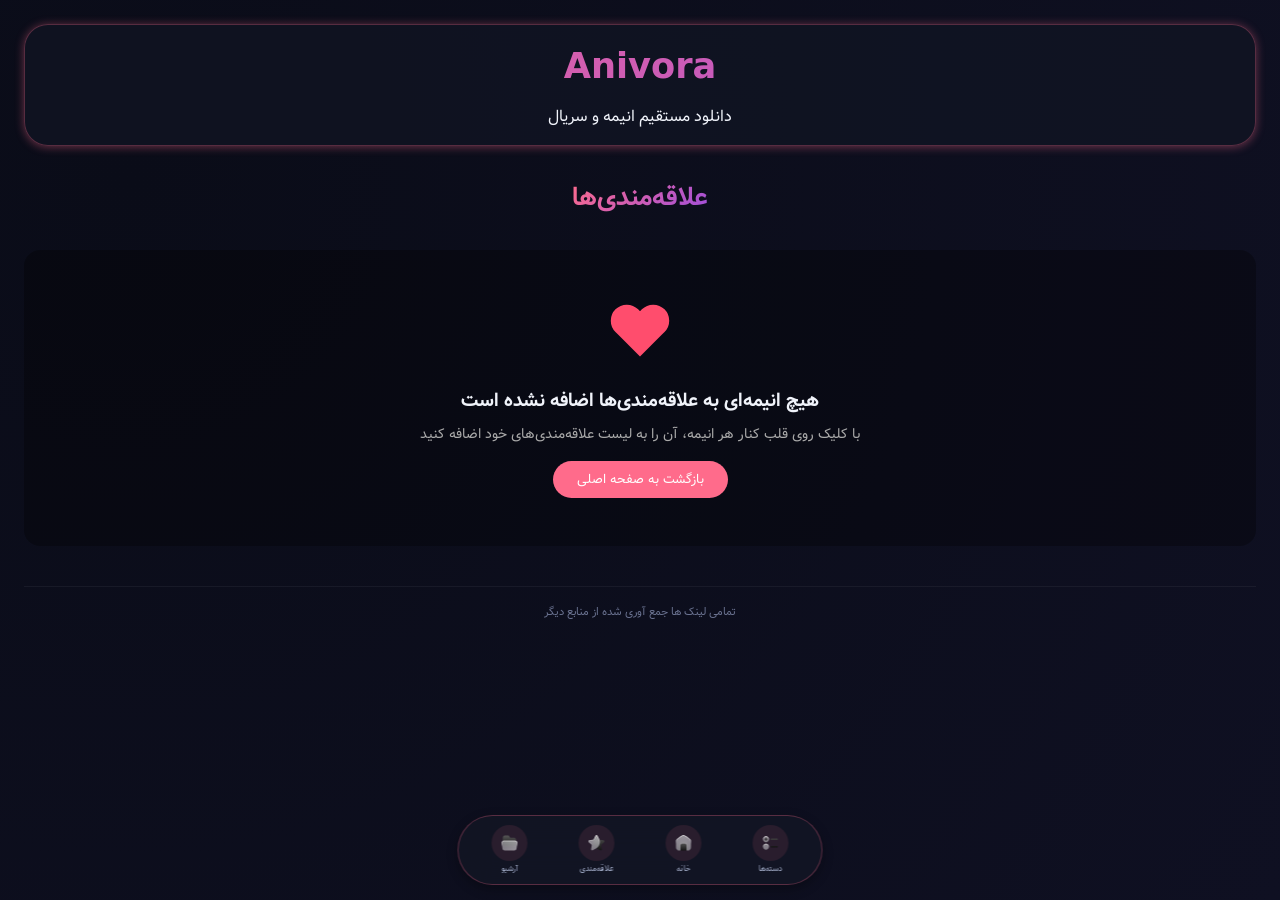
<file: favorites/favorites.html>
<!DOCTYPE html>
<html lang="fa" dir="rtl">
<head>
    <meta charset="UTF-8">
    <meta name="viewport" content="width=device-width, initial-scale=1.0, user-scalable=yes">
    <title>Anivora | علاقه‌مندی‌ها</title>
    <link rel="stylesheet" href="../style.css">
    <link rel="preconnect" href="https://fonts.googleapis.com">
    <link rel="preconnect" href="https://fonts.gstatic.com" crossorigin>
    <link href="https://fonts.googleapis.com/css2?family=Inter:opsz,wght@14..32,300;14..32,400;14..32,500;14..32,600;14..32,700;14..32,800&display=swap" rel="stylesheet">
    
</head>
<body>
    <div class="app-wrapper" id="app"></div>
    
    <script src="../data/data.js"></script>
    <script src="../data/data2.js"></script>
    <script src="../data/data3.js"></script>
    <script src="../data/data4.js"></script>
    <script src="../data/data5.js"></script>
    <script src="favorites.js"></script>
</body>
</html>
</file>
<file: style.css>
* {
    margin: 0;
    padding: 0;
    box-sizing: border-box;
}




body {
    font-family: 'Tahoma', 'Segoe UI', system-ui, sans-serif;
    background: radial-gradient(circle at 10% 20%, #0a0c18, #0F1022);
    color: #f0f3fa;
    min-height: 100vh;
    padding-bottom: 70px;
    scroll-snap-type: x mandatory;
    -webkit-overflow-scrolling: touch;
}

.app-wrapper {
    max-width: 1300px;
    margin: 0 auto;
    padding: 1.5rem;
}

.header {
    text-align: center;
    margin-bottom: 2rem;
    padding: 1rem;
    background: rgba(18, 22, 36, 0.7);
    border-radius: 1.5rem ;
    border: 1px solid rgba(255,107,139,0.3);
    box-shadow: 0px 1px 10px rgba(255,107,139,0.4);
}

.logo {
    font-size: 2.2rem;
    font-weight: bold;
    background: linear-gradient(135deg, #FF6B8B, #9D4EDD);
    -webkit-background-clip: text;
    background-clip: text;
    color: transparent;
}

.search-container {
    display: flex;
    justify-content: center;
    margin: 1.5rem auto 0 auto;
    max-width: 500px;
}

.search-box {
    width: 100%;
    background: rgba(25, 30, 50, 0.8);
    backdrop-filter: blur(10px);
    border: 1px solid rgba(255,107,139,0.4);
    border-radius: 3rem;
    padding: 0.7rem 1.5rem;
    display: flex;
    align-items: center;
    gap: 0.8rem;
    transition: all 0.3s ease;
    
}

.search-box:focus-within {
    border-color: #ff6b8b;
    box-shadow: 0 0 15px rgba(255,107,139,0.3);
    background: rgba(35, 40, 65, 0.9);
}

.search-box .search-icon {
    color: #ff8aa5;
    font-size: 1.2rem;
}

.search-box input {
    background: transparent;
    border: none;
    outline: none;
    color: #fff;
    width: 100%;
    font-size: 1rem;
    font-family: inherit;
}

.search-box input::placeholder {
    color: #9aa4bf;
}

.back-home {
    background: rgba(30, 35, 55, 0.8);
    border: 1px solid rgba(255,107,139,0.4);
    padding: 0.5rem 1.2rem;
    border-radius: 2rem;
    cursor: pointer;
    display: inline-block;
    margin-top: 0.5rem;
    font-size: 0.85rem;
}

.no-result {
    grid-column: 1 / -1;
    text-align: center;
    padding: 3rem;
    background: rgba(0,0,0,0.3);
    border-radius: 2rem;
    font-size: 1rem;
}

.anime-grid {
    display: grid;
    grid-template-columns: repeat(auto-fill, minmax(280px, 1fr));
    gap: 2rem;
    margin-top: 1rem;
}

.anime-card {
    position: relative;
    background: rgba(18, 22, 36, 0.75);
    backdrop-filter: blur(8px);
    border-radius: 1.2rem;
    overflow: hidden;
    cursor: pointer;
    transition: all 0.3s ease;
    border: 1px solid rgba(255,255,255,0.05);
    display: flex;
    flex-direction: column;
}

.anime-card:hover {
    transform: translateY(-5px);
    border-color: rgba(255, 107, 139, 0.6);
    background: rgba(28, 33, 55, 0.9);
}

.card-cover {
    width: 100%;
    height: 220px;
    object-fit: cover;
    object-position: center;
    background: linear-gradient(145deg, #1e243b, #0f1222);
    border-bottom: 2px solid rgba(255,107,139,0.3);
}

.card-content {
    padding: 1.2rem;
    display: flex;
    flex-direction: column;
    flex-grow: 1;
}

.anime-title {
    font-size: 1.4rem;
    font-weight: bold;
    margin-bottom: 0.3rem;
    color: #FFB347;
}

.rating-badges {
    display: flex;
    gap: 0.8rem;
    margin: 0.3rem 0 0.5rem 0;
}

.rating-badge {
    font-size: 0.65rem;
    padding: 0.15rem 0.5rem;
    border-radius: 0.3rem;
    font-weight: bold;
    display: inline-flex;
    align-items: center;
    gap: 0.2rem;
}

.rating-imdb {
    background: #f5c518;
    color: #000;
}

.rating-mal {
    background: #2e51a2;
    color: #fff;
}

.genres {
    display: flex;
    gap: 0.5rem;
    margin: 0.5rem 0;
    flex-wrap: wrap;
}

.genre {
    background: rgba(156, 80, 255, 0.3);
    padding: 0.2rem 0.8rem;
    border-radius: 2rem;
    font-size: 0.7rem;
}

.anime-desc {
    font-size: 0.8rem;
    color: #b9c2e0;
    line-height: 1.5;
    margin-bottom: 1rem;
    flex-grow: 1;
}

.detail-btn {
    background: none;
    border: 1px solid #ff6b8b70;
    border-radius: 2rem;
    padding: 0.5rem 1rem;
    width: fit-content;
    font-size: 0.75rem;
    transition: 0.2s;
    margin-top: 0.5rem;
}

.detail-btn:hover {
    background: #ff6b8b20;
    border-color: #ff6b8b;
}

.footer {
    text-align: center;
    margin-top: 2.5rem;
    padding: 1rem;
    font-size: 0.7rem;
    color: #6a7290;
    border-top: 1px solid rgba(255,255,255,0.05);
}

/* ========== صفحه‌بندی ========== */
.pagination {
    display: flex;
    justify-content: center;
    align-items: center;
    gap: 0.5rem;
    margin-top: 2rem;
    flex-wrap: wrap;
}

.pagination button {
    background: rgba(25, 30, 50, 0.8);
    border: 1px solid rgba(255,107,139,0.4);
    color: #f0f3fa;
    padding: 0.5rem 1rem;
    border-radius: 0.5rem;
    cursor: pointer;
    font-size: 0.85rem;
    transition: all 0.2s;
}

.pagination button:hover:not(:disabled) {
    background: #ff6b8b;
    border-color: #ff6b8b;
}

.pagination button:disabled {
    opacity: 0.5;
    cursor: not-allowed;
}

.pagination .page-btn {
    background: rgba(25, 30, 50, 0.8);
    padding: 0.5rem 0.8rem;
}

.pagination .page-btn.active {
    background: #ff6b8b;
    border-color: #ff6b8b;
}

.info-text {
    text-align: center;
    margin-top: 1rem;
    font-size: 0.8rem;
    color: #9aa4bf;
}

.page-dots {
    display: inline-block;
    padding: 0.5rem 0.3rem;
    color: #9aa4bf;
    user-select: none;
}

/* ========== جستجو ========== */
#searchBtn {
    background: #ff6b8b;
    border: none;
    border-radius: 2rem;
    padding: 0.4rem 1.2rem;
    color: white;
    cursor: pointer;
    font-family: inherit;
    font-size: 0.85rem;
    margin-right: 0.8rem;
    transition: all 0.2s;
}

#searchBtn:hover {
    background: #ff4d6d;
    transform: scale(0.97);
}

/* ========== فونت ========== */
@font-face {
    font-family: 'Vazir';
    src: url('fonts/Vazir.ttf') format('truetype');
    font-weight: normal;
    font-style: normal;
}

@font-face {
    font-family: 'Vazir';
    src: url('fonts/Vazir-Bold-FD-WOL.ttf') format('truetype');
    font-weight: bold;
    font-style: normal;
}

body, button, input, .anime-title, .season-title, .detail-btn {
    font-family: 'Vazir', 'Tahoma', 'Segoe UI', system-ui, sans-serif;
}




/* ============================================
   بخش آخرین قسمت‌ها - نسخه نهایی
   ============================================ */

.recent-section {
    margin: 1.5rem 0;
}

/* ===== عنوان بخش ===== */
.section-title {
    font-size: 0.95rem;
    color: #FFB347;
    margin-bottom: 0.8rem;
    display: flex;
    align-items: center;
    gap: 5px;
    padding: 4px 12px;
    background: rgba(255, 107, 139, 0.08);
    border-radius: 10px;
    border-right: 2px solid #ff6b8b;
    width: fit-content;
}

.section-title img {
    width: 18px !important;
    height: 18px !important;
    filter: drop-shadow(0 0 6px rgba(255, 107, 139, 0.3));
}

/* ===== گرید کارت‌ها ===== */
.recent-grid {
    display: flex;
    gap: 10px;
    overflow-x: auto;
    padding-bottom: 8px;
    scroll-snap-type: x mandatory;
    -webkit-overflow-scrolling: touch;
}

.recent-grid::-webkit-scrollbar {
    height: 3px;
}

.recent-grid::-webkit-scrollbar-track {
    background: transparent;
}

.recent-grid::-webkit-scrollbar-thumb {
    background: rgba(255, 107, 139, 0.3);
    border-radius: 10px;
}

/* ===== کارت ===== */
.recent-card {
    position: relative;
    min-width: 110px;
    max-width: 110px;
    border-radius: 10px;
    overflow: hidden;
    cursor: pointer;
    scroll-snap-align: start;
    flex-shrink: 0;
    transition: transform 0.3s;
}

.recent-card:hover {
    transform: scale(1.05);
}

.recent-cover {
    width: 100%;
    height: 155px;
    object-fit: cover;
    display: block;
}

/* ===== لایه پایین ===== */
.recent-overlay {
    position: absolute;
    bottom: 0;
    left: 0;
    right: 0;
    padding: 25px 7px 7px;
    background: linear-gradient(to top, rgba(0, 0, 0, 0.9), transparent);
    min-height: 70px;
}

/* ===== عنوان (کنترل‌شده) ===== */
.recent-title {
    position: relative;
    top:-10px;    
    font-size: 10px;
    color: #fff;
    font-weight: 600;
    line-height: 1.4;
    display: -webkit-box;
    -webkit-line-clamp: 2;
    -webkit-box-orient: vertical;
    overflow: hidden;
    margin-bottom: 0;
   
}

/* ===== ظرف اصلی (فقط برای دسته‌بندی) ===== */
.recent-episode {
    margin-top: 2px;
    font-size: 8px;    
    font-family:'vazir';
    font-weight: 600;
    gap:4px;
          
}

/* ===== کلمه "قسمت" (مثل برچسب) ===== */
.episode-label {
    position: absolute;
    top: 45px;  
    left: 74px;     
    background: #424242cf;     
    color: #FF6B8B;      
    font-size: 8px;    
    padding: 1px 7px;
    border-radius: 20px 0px 0px 20px;         
    box-shadow: 1px 1px 2px rgba(255,107,139,0.3); 
}

/* ===== عدد (مثل برچسب) ===== */
.episode-number {
    position: absolute;
    top: 45px ;  
    right: 39px ; 
    background: #424242cf;     
    color: #FF6B8B;      
    font-size: 8px;    
    padding: 1px 7px;
    border-radius: 20px;  
    direction: ltr;
    text-align: left;
    min-width: 14px;
    max-width: 40px;
    box-shadow: 1px 1px 2px rgba(255,107,139,0.3);
}

/* برچسب */
.recent-badge {
    position: absolute;
    top: 4px;
    left: 0px;
    background: #424242cf;     
    color: #ffaa66 ;      
    font-size: 8px;    
    padding: 1px 7px;
    border-radius: 0px 20px 20px 0px;    
    font-weight: 600;
    z-index:10;    
    box-shadow: 1px 2px 2px rgba(255,107,139,0.3);
    
}

.recent-badge.hot {
    background: #424242cf;     
    color: #ffaa66 ;      
   
}

.recent-badge.today {
    background: #424242cf; 
    color: #cc99ff;
    
}

.recent-badge.new {
    background: #424242cf;  
    color: #99ffcc;
}

.recent-badge.updated {
    background: #424242cf;  
    color: #6495ED;    
}

/* ریسپانسیو دسکتاپ */


@media screen and (min-width: 768px) {
    .recent-section {
        margin: 2.5rem 0;
    }

    /* ===== عنوان بخش ===== */
    .section-title {
        font-size: 1.1rem;
        padding: 6px 18px;
        border-right: 3px solid #ff6b8b;
        gap: 8px;
        margin-bottom: 1.2rem;
    }

    .section-title img {
        width: 22px !important;
        height: 22px !important;
    }

    /* ===== گرید (همون اسکرول افقی) ===== */
    .recent-grid {
        display: flex;
        gap: 14px;
        overflow-x: auto;
        padding-bottom: 10px;
        scroll-snap-type: x mandatory;
        -webkit-overflow-scrolling: touch;
    }

    .recent-grid::-webkit-scrollbar {
        height: 4px;
    }

    .recent-grid::-webkit-scrollbar-track {
        background: transparent;
    }

    .recent-grid::-webkit-scrollbar-thumb {
        background: rgba(255, 107, 139, 0.4);
        border-radius: 10px;
    }

    /* ===== کارت (بزرگ‌تر) ===== */
    .recent-card {
        min-width: 160px;
        max-width: 160px;
        border-radius: 12px;
        transition: transform 0.3s ease, box-shadow 0.3s ease;
    }

    .recent-card:hover {
        transform: scale(1.05);
        box-shadow: 0 8px 25px rgba(255, 107, 139, 0.2);
    }

    .recent-cover {
        height: 220px;
    }

    /* ===== لایه پایین ===== */
    .recent-overlay {
        padding: 35px 10px 10px;
        min-height: 85px;
    }

    /* ===== عنوان ===== */
    .recent-title {
        top: -12px;
        font-size: 13px;
        line-height: 1.5;
        -webkit-line-clamp: 2;
    }

    /* ===== قسمت ===== */
    .recent-episode {
        font-size: 10px;
        margin-top: 4px;
        gap: 8px;
    }

    /* ===== برچسب "قسمت" ===== */
    .episode-label {
        top: 58px;
        left: 115px;
        font-size: 10px;
        padding: 2px 10px;
    }

    /* ===== عدد قسمت ===== */
    .episode-number {
        top: 58px;
        right: 45px;
        font-size: 10px;
        padding: 2px 10px;
        min-width: 18px;
        max-width: 50px;
    }

    /* ===== برچسب اصلی ===== */
    .recent-badge {
        top: 6px;
        left: 0px;
        font-size: 10px;
        padding: 2px 10px;
        border-radius: 0px 20px 20px 0px;
        box-shadow: 1px 2px 4px rgba(255, 107, 139, 0.3);
    }
}




/* ========== عنوان جداکننده ========== */
.section-divider {
    margin: 1rem 0 0.5rem 0;
    padding-bottom: 0.5rem;
    border-bottom: 2px solid rgba(255, 107, 139, 0.3);
}

.section-divider h3 {
    font-size: 1rem;
    color: #FFB347;
    display: inline-flex;
    align-items: center;
    gap: 0px;
    background: rgba(255, 107, 139, 0.1);
    padding: 0.2rem 1rem;
    border-radius: 2rem;
}

.section-divider h3 img {
    display: block;
}

/* ========== آیکون سرچ ========== */
.search-icon {
    display: inline-flex;
    align-items: center;
    justify-content: center;
    width: 20px;
    height: 20px;
}

/* ========== نوار پایین ========== */
.bottom-nav {
    position: fixed;
    bottom: 15px;
    left: 50%;
    transform: translateX(-50%);
    background: rgba(18, 22, 36, 0.9);
    backdrop-filter: blur(20px);
    border-radius: 40px;
    padding: 5px 25px;
    display: flex;
    gap: 35px;
    z-index: 1000;
    border: 1px solid rgba(255, 107, 139, 0.3);
    box-shadow: 0 4px 12px rgba(0, 0, 0, 0.3);
}

.nav-item {
    display: flex;
    flex-direction: column;
    align-items: center;
    gap: 2px;
    cursor: pointer;
    transition: all 0.2s;
    padding: 4px 8px;
    border-radius: 30px;
}

.nav-item:hover {
    transform: translateY(-2px);
}

.nav-icon {
    width: 36px;
    height: 36px;
    background: rgba(255, 107, 139, 0.1);
    border-radius: 50%;
    display: flex;
    align-items: center;
    justify-content: center;
    transition: all 0.2s;
}

.nav-item:hover .nav-icon {
    background: #ff6b8b;
    transform: scale(1.05);
}

.nav-icon img {
    width: 18px;
    height: 18px;
    display: block;
}

.nav-label {
    font-size: 0.5rem;
    color: #9aa4bf;
    font-weight: 500;
}

.nav-item:hover .nav-label {
    color: #ff6b8b;
}

/* ========== سایدبار دسته‌بندی ========== */
.category-sidebar {
    position: fixed;
    top: 0;
    right: -350px;
    width: 320px;
    height: 100%;
    background: rgba(18, 22, 36, 0.98);
    backdrop-filter: blur(20px);
    z-index: 2000;
    transition: right 0.3s cubic-bezier(0.2, 0.9, 0.4, 1.1);
    padding: 1rem;
    border-left: 1px solid rgba(255, 107, 139, 0.3);
    display: flex;
    flex-direction: column;
    overflow-y: auto;
}

.category-sidebar.open {
    right: 0;
}

.category-header {
    display: flex;
    justify-content: space-between;
    align-items: center;
    padding-bottom: 1rem;
    margin-bottom: 1rem;
    border-bottom: 1px solid rgba(255, 107, 139, 0.3);
}

.category-header h3 {
    font-size: 1.2rem;
    color: #FFB347;
    display: flex;
    align-items: center;
    gap: 0.5rem;
}

.close-sidebar {
    background: none;
    border: none;
    cursor: pointer;
    padding: 8px;
    border-radius: 50%;
    display: flex;
    align-items: center;
    justify-content: center;
    transition: all 0.2s;
    color: #ff8aa5;
}

.close-sidebar:hover {
    background: rgba(255, 107, 139, 0.2);
    transform: scale(1.05);
}

.close-sidebar img {
    width: 18px;
    height: 18px;
    display: block;
    filter: brightness(0) invert(1);
}

.category-list {
    flex: 1;
    overflow-y: auto;
}

.category-item {
    margin-bottom: 0.5rem;
}

.category-main {
    display: flex;
    justify-content: space-between;
    align-items: center;
    padding: 10px 12px;
    background: rgba(25, 30, 50, 0.6);
    border-radius: 12px;
    cursor: pointer;
    transition: 0.2s;
    color: #f0f3fa;
}

.category-main:hover {
    background: rgba(255, 107, 139, 0.2);
}

.category-main .toggle-icon {
    font-size: 0.8rem;
    transition: transform 0.3s;
}

.category-main.open .toggle-icon {
    transform: rotate(90deg);
}

.category-sub {
    max-height: 0;
    overflow: hidden;
    transition: max-height 0.3s ease-out;
    padding-right: 1rem;
}

.category-sub.open {
    max-height: 1000px;
}

.sub-item {
    display: flex;
    justify-content: space-between;
    align-items: center;
    padding: 8px 12px 8px 20px;
    margin: 4px 0;
    background: rgba(30, 35, 55, 0.4);
    border-radius: 8px;
    cursor: pointer;
    transition: 0.2s;
    font-size: 0.85rem;
}

.sub-item:hover {
    background: rgba(255, 107, 139, 0.15);
    transform: translateX(-3px);
}

.sub-item .count {
    font-size: 0.7rem;
    color: #ff8aa5;
}

/* ========== دکمه قلب صفحه اصلی ========== */
.favorite-btn {
    position: absolute;
    top: 12px;
    right: 12px;
    background: rgba(0, 0, 0, 0.5);
    backdrop-filter: blur(4px);
    border: none;
    border-radius: 50%;
    width: 36px;
    height: 36px;
    display: flex;
    align-items: center;
    justify-content: center;
    cursor: pointer;
    transition: all 0.2s;
    z-index: 10;
}

.favorite-btn:hover {
    transform: scale(1.1);
    background: rgba(0, 0, 0, 0.7);
}

.favorite-btn img {
    width: 20px;
    height: 20px;
    display: block;
    pointer-events: none;
}

/* ========== صفحه علاقه‌مندی ========== */
.favorites-header {
    text-align: center;
    margin: 1rem 0 2rem 0;
}

.favorites-header h2 {
    font-size: 1.6rem;
    background: linear-gradient(135deg, #FF6B8B, #9D4EDD);
    -webkit-background-clip: text;
    background-clip: text;
    color: transparent;
    display: inline-flex;
    align-items: center;
    gap: 10px;
}

.empty-favorites {
    text-align: center;
    padding: 3rem;
    background: rgba(0,0,0,0.3);
    border-radius: 1rem;
    margin: 2rem 0;
}

.empty-favorites h3 {
    margin-bottom: 0.5rem;
}

.empty-favorites p {
    color: #aaa;
    font-size: 0.85rem;
}

.btn-home {
    background: #ff6b8b;
    border: none;
    padding: 0.5rem 1.5rem;
    border-radius: 2rem;
    color: white;
    cursor: pointer;
    margin-top: 1rem;
    transition: 0.2s;
}

.btn-home:hover {
    background: #ff4d6d;
    transform: scale(0.97);
}

.remove-fav-btn {
    position: absolute;
    top: 10px;
    left: 10px;
    background: rgba(0,0,0,0.6);
    backdrop-filter: blur(4px);
    border: none;
    border-radius: 50%;
    width: 32px;
    height: 32px;
    display: flex;
    align-items: center;
    justify-content: center;
    cursor: pointer;
    transition: all 0.2s;
    z-index: 10;
}

.remove-fav-btn:hover {
    background: #ff4d6d;
    transform: scale(1.05);
}

.remove-fav-btn img {
    width: 16px;
    height: 16px;
    display: block;
}

/* ========== موبایل عمومی ========== */
@media (max-width: 600px) {
    .app-wrapper { padding: 1rem; }
    .rating-badges { flex-wrap: wrap; }
    .bottom-nav {
        padding: 4px 20px;
        gap: 25px;
        bottom: 12px;
    }
    .nav-icon {
        width: 32px;
        height: 32px;
    }
    .nav-icon img {
        width: 16px;
        height: 16px;
    }
    .nav-label {
        font-size: 0.45rem;
    }
}

/* ========== ریسپانسیو برای کارت‌های آخرین قسمت‌ها ========== */
@media (max-width: 480px) {
    .recent-card {
        min-width: 110px;
        max-width: 110px;
    }
    
    .recent-cover {
        height: 150px;
    }
    
    .recent-title {
        font-size: 10px;
    }
    
    .recent-episode {
        font-size: 9px;
    }
    
    .recent-badge {
        font-size: 8px;
        padding: 2px 8px;
    }
}

@media (min-width: 768px) {
    .recent-card {
        min-width: 160px;
        max-width: 160px;
    }
    
    .recent-cover {
        height: 220px;
    }
    
    .recent-title {
        font-size: 13px;
    }
    
    .recent-episode {
        font-size: 11px;
    }
}


/* ===================================================
   صفحه جزئیات - طراحی جدید
   =================================================== */

.detail-page {
    min-height: 100vh;
    background: radial-gradient(circle at 10% 20%, #0a0c18, #0F1022);
}

/* ===== هیرو ===== */
.detail-hero {
    position: relative;
    width: 100%;
    min-height: 280px;
    background-size: cover;
    background-position: center top;
    background-repeat: no-repeat;
    display: flex;
    align-items: flex-end;
    border-radius: 24px 24px 0 0;
    overflow: hidden;
}

.detail-hero-overlay {
    position: absolute;
    inset: 0;
    background: linear-gradient(
        to bottom,
        transparent 40%,
        rgba(21, 26, 45, 0.4) 60%,
        rgba(21, 26, 45, 0.8) 80%,
        #151a2d 100%
    );
    z-index: 1;
}

.detail-hero-content {
    position: relative;
    z-index: 2;
    width: 100%;
    padding: 15px 16px 20px 16px;
}

.detail-back-btn {
    background: rgba(255, 255, 255, 0.12);
    border: 1px solid rgba(255, 255, 255, 0.15);
    color: #fff;
    padding: 8px 18px;
    border-radius: 30px;
    cursor: pointer;
    font-family: 'Vazir', sans-serif;
    font-size: 13px;
    margin-bottom: 16px;
    backdrop-filter: blur(10px);
    transition: all 0.3s;
}

.detail-back-btn:hover {
    background: rgba(255, 255, 255, 0.25);
}

.detail-hero-info {
    display: flex;
    gap: 14px;
    align-items: flex-end;
}

.detail-poster {
    width: 120px;
    height: 170px;
    border-radius: 14px;
    object-fit: cover;
    box-shadow: 0 8px 30px rgba(0, 0, 0, 0.5);
    border: 2px solid rgba(255, 255, 255, 0.15);
    flex-shrink: 0;
}

.detail-hero-text {
    flex: 1;
    min-width: 0;
}

.detail-title {
    font-size: 17px;
    font-weight: 700;
    color: #fff;
    margin: 0 0 4px 0;
    line-height: 1.4;
    text-shadow: 0 2px 8px rgba(0, 0, 0, 0.5);
}

.detail-subtitle {
    font-size: 12px;
    color: rgba(255, 255, 255, 0.55);
    margin: 0 0 8px 0;
    font-weight: 400;
    font-family: 'Inter', sans-serif;
}

.detail-ratings-row {
    display: flex;
    gap: 8px;
    margin-bottom: 8px;
    flex-wrap: wrap;
}

.detail-rating-badge {
    padding: 3px 10px;
    border-radius: 20px;
    font-size: 11px;
    font-weight: 600;
    font-family: 'Inter', sans-serif;
}

.detail-rating-badge.imdb {
    background: linear-gradient(135deg, #f5c518, #e0a800);
    color: #000;
}

.detail-rating-badge.mal {
    background: linear-gradient(135deg, #2e51a2, #4a6fc7);
    color: #fff;
}

.detail-genres {
    display: flex;
    gap: 5px;
    flex-wrap: wrap;
}

.detail-genre-tag {
    background: rgba(255, 107, 139, 0.15);
    color: #ff6b8b;
    padding: 2px 9px;
    border-radius: 15px;
    font-size: 10px;
    border: 1px solid rgba(255, 107, 139, 0.25);
}

/* ===== بدنه ===== */
.detail-body {
    padding: 16px 16px 100px 16px;
    background: #151a2d;
    border-radius: 24px;
    margin-top: -16px;
    position: relative;
    z-index: 3;
}

/* ===== دکمه علاقه‌مندی ===== */
.detail-actions {
    display: flex;
    gap: 10px;
    margin: 12px 0 20px 0;
}

.action-btn {
    display: flex;
    align-items: center;
    gap: 8px;
    padding: 9px 18px;
    border-radius: 12px;
    border: 1px solid rgba(255, 255, 255, 0.1);
    background: rgba(255, 255, 255, 0.06);
    color: #ccc;
    font-family: 'Vazir', sans-serif;
    font-size: 12px;
    cursor: pointer;
    transition: all 0.3s;
}

.action-btn:hover {
    background: rgba(255, 255, 255, 0.12);
}

.action-btn.is-fav {
    background: rgba(255, 107, 139, 0.15);
    border-color: rgba(255, 107, 139, 0.3);
    color: #ff6b8b;
}

/* ===== بخش‌ها ===== */
.detail-section {
    margin-bottom: 20px;
}

.detail-section-title {
    font-size: 15px;
    font-weight: 700;
    color: #FFB347;
    margin-bottom: 12px;
    display: flex;
    align-items: center;
    gap: 8px;
    padding-bottom: 8px;
    border-bottom: 1px solid rgba(255, 255, 255, 0.06);
}

/* ===== خلاصه داستان ===== */
.detail-description {
    position: relative;
}

.detail-description p {
    color: #b0b8cc;
    font-size: 13px;
    line-height: 1.9;
    margin: 0;
    transition: all 0.3s;
}

.desc-collapsed {
    max-height: 70px;
    overflow: hidden;
    -webkit-mask-image: linear-gradient(to bottom, #000 50%, transparent 100%);
    mask-image: linear-gradient(to bottom, #000 50%, transparent 100%);
}

.desc-toggle {
    background: none;
    border: none;
    color: #ff6b8b;
    cursor: pointer;
    font-family: 'Vazir', sans-serif;
    font-size: 12px;
    padding: 6px 0;
    font-weight: 600;
}

.desc-toggle:hover {
    color: #ff8fa8;
}

/* ===== گرید اطلاعات ===== */
.info-grid {
    display: grid;
    grid-template-columns: repeat(2, 1fr);
    gap: 8px;
}

.info-item {
    background: rgba(255, 255, 255, 0.04);
    border: 1px solid rgba(255, 255, 255, 0.06);
    border-radius: 12px;
    padding: 12px;
    text-align: center;
    transition: all 0.3s;
}

.info-item:hover {
    background: rgba(255, 255, 255, 0.08);
    border-color: rgba(255, 107, 139, 0.2);
    transform: translateY(-2px);
}

.info-label {
    font-size: 10px;
    color: #777;
    margin-bottom: 5px;
}

.info-value {
    font-size: 12px;
    font-weight: 600;
    color: #e0e0e0;
}

.info-value.status-airing {
    color: #66ffaa;
}

.info-value.status-finished {
    color: #ff6b8b;
}

/* ===== تریلر ===== */
.trailer-player {
    border-radius: 14px;
    overflow: hidden;
    border: 1px solid rgba(255, 255, 255, 0.08);
}

.trailer-player video {
    width: 100%;
    display: block;
    border-radius: 14px;
}

/* ===== فصل‌ها ===== */
.seasons-wrapper {
    display: flex;
    flex-direction: column;
    gap: 10px;
}

.season-card {
    background: rgba(255, 255, 255, 0.03);
    border: 1px solid rgba(255, 255, 255, 0.06);
    border-radius: 12px;
    overflow: hidden;
    transition: all 0.3s;
}

.season-card.open {
    border-color: rgba(255, 107, 139, 0.2);
    background: rgba(255, 255, 255, 0.05);
}

.season-header {
    display: flex;
    justify-content: space-between;
    align-items: center;
    padding: 12px 14px;
    cursor: pointer;
    transition: background 0.3s;
}

.season-header:hover {
    background: rgba(255, 255, 255, 0.04);
}

.season-header-right {
    display: flex;
    align-items: center;
    gap: 8px;
}

.season-badge {
    background: linear-gradient(135deg, #ff6b8b, #9D4EDD);
    color: #fff;
    padding: 2px 8px;
    border-radius: 6px;
    font-size: 11px;
    font-weight: 700;
    font-family: 'Inter', sans-serif;
}

.season-title {
    color: #e0e0e0;
    font-size: 13px;
    font-weight: 600;
}

.detail-note-simple {
    color: #55ff6d;
    font-size: 12px;
    margin-top: -2px;
    margin-right: 5px;
     
}

.season-arrow {
    transition: transform 0.3s;
    opacity: 0.5;
}

.season-content {
    max-height: 0;
    overflow: hidden;
    transition: max-height 0.4s ease, padding 0.3s;
    padding: 0 10px;
}

.season-content.open {
    max-height: 5000px;
    padding: 6px 10px 12px;
}

/* ===== قسمت‌ها ===== */
.episode-grid {
    display: flex;
    flex-direction: column;
    gap: 5px;
}

.episode-item {
    display: flex;
    align-items: center;
    justify-content: space-between;
    padding: 7px 10px;
    background: rgba(255, 255, 255, 0.03);
    border-radius: 8px;
    border: 1px solid rgba(255, 255, 255, 0.04);
    transition: all 0.2s;
    gap: 8px;
    min-height: 34px;
}

.episode-item:hover {
    background: rgba(255, 255, 255, 0.06);
}

.episode-name {
    color: #ccc;
    font-size: 12px;
    white-space: nowrap;
    flex-shrink: 0;
}

.quality-buttons {
    display: flex;
    gap: 4px;
    flex-shrink: 0;
    margin-right: auto;
}

.quality-link {
    padding: 3px 10px;
    border-radius: 6px;
    font-size: 10px;
    text-decoration: none;
    font-weight: 600;
    font-family: 'Inter', sans-serif;
    transition: all 0.3s;
    display: inline-block;
    white-space: nowrap;
}

.quality-link.q480 {
    background: rgba(102, 255, 170, 0.12);
    color: #66ffaa;
    border: 1px solid rgba(102, 255, 170, 0.2);
}

.quality-link.q480:hover {
    background: rgba(102, 255, 170, 0.25);
}

.quality-link.q720 {
    background: rgba(100, 149, 237, 0.12);
    color: #6495ED;
    border: 1px solid rgba(100, 149, 237, 0.2);
}

.quality-link.q720:hover {
    background: rgba(100, 149, 237, 0.25);
}

.quality-link.q1080 {  
background: rgba(255, 128, 241, 0.12);
    color: #ff80f1;
    border: 1px solid rgba(255, 128, 241, 0.2);
}

.quality-link.q1080:hover {

background: rgba(255, 128, 241, 0.25);
    
}
.quality-link.q-soon {
    background: rgba(255, 255, 255, 0.05);
    color: #555;
    border: 1px solid rgba(255, 255, 255, 0.05);
    cursor: default;
}

/* ===== پیشنهادات ===== */
.suggestions-grid {
    display: flex;
    gap: 10px;
    overflow-x: auto;
    padding-bottom: 8px;
    scroll-snap-type: x mandatory;
    -webkit-overflow-scrolling: touch;
}

.suggestions-grid::-webkit-scrollbar {
    height: 3px;
}

.suggestions-grid::-webkit-scrollbar-track {
    background: transparent;
}

.suggestions-grid::-webkit-scrollbar-thumb {
    background: rgba(255, 107, 139, 0.3);
    border-radius: 10px;
}

.suggestion-card {
    position: relative;
    min-width: 110px;
    max-width: 110px;
    border-radius: 10px;
    overflow: hidden;
    cursor: pointer;
    scroll-snap-align: start;
    flex-shrink: 0;
    transition: transform 0.3s;
}

.suggestion-card:hover {
    transform: scale(1.05);
}

.suggestion-img {
    width: 100%;
    height: 155px;
    object-fit: cover;
    display: block;
}

.suggestion-overlay {
    position: absolute;
    bottom: 0;
    left: 0;
    right: 0;
    padding: 25px 7px 7px;
    background: linear-gradient(to top, rgba(0, 0, 0, 0.9), transparent);
}

.suggestion-title {
    font-size: 10px;
    color: #fff;
    font-weight: 600;
    line-height: 1.4;
    margin-bottom: 2px;
}

.suggestion-rating {
    font-size: 11px;
    color: #999;
    font-weight: 600;
    font-family: 'Inter', sans-serif;
    display: flex;
    align-items: center;
    gap: 3px;
    margin-top: 3px;
}

.star-icon {
    color: #f5c518;
    font-size: 10px;
    margin-top: -1px;
}

/* ===== ریسپانسیو صفحه جزئیات ===== */
@media (max-width: 360px) {
    .detail-hero {
        min-height: 240px;
        border-radius: 18px 18px 0 0;
    }
    .detail-body {
        border-radius: 18px 18px 0 0;
        padding: 12px 12px 100px 12px;
    }
    .detail-poster {
        width: 90px;
        height: 130px;
        border-radius: 10px;
    }
    .detail-title {
        font-size: 14px;
    }
    .detail-subtitle {
        font-size: 10px;
    }
    .detail-hero-info {
        gap: 10px;
    }
    .episode-item {
        padding: 5px 7px;
        gap: 5px;
    }
    .episode-name {
        font-size: 10px;
    }
    .quality-link {
        padding: 2px 7px;
        font-size: 9px;
    }
    .info-grid {
        gap: 6px;
    }
    .info-item {
        padding: 8px 5px;
        border-radius: 8px;
    }
}

@media (max-width: 400px) {
    .detail-poster {
        width: 100px;
        height: 145px;
    }
    .detail-title {
        font-size: 15px;
    }
    .info-grid {
        grid-template-columns: repeat(2, 1fr);
        gap: 7px;
    }
    .info-item {
        padding: 10px;
    }
}

@media (min-width: 600px) {
    .detail-hero {
        min-height: 380px;
        border-radius: 28px 28px 0 0;
    }
    .detail-body {
        border-radius: 28px 28px 0 0;
    }
    .info-grid {
        grid-template-columns: repeat(3, 1fr);
    }
    .detail-poster {
        width: 150px;
        height: 210px;
    }
    .detail-title {
        font-size: 20px;
    }
    .episode-item {
        padding: 9px 14px;
        gap: 10px;
    }
    .episode-name {
        font-size: 13px;
    }
    .quality-link {
        padding: 4px 14px;
        font-size: 11px;
    }
}



/* ===== دکستاپ مود ===== */
@media (min-width: 900px) {
    .detail-page {
        max-width: 900px;
        margin: 0 auto;
    }
    .detail-hero {
        border-radius: 30px 30px 0 0;
    }
    .detail-body {
        max-width: 100%;
        margin-top: -16px;
        border-radius: 30px;
        padding: 20px 30px 100px 30px;
    }
    .info-grid {
        grid-template-columns: repeat(5, 1fr);
    }
    .episode-item {
        padding: 10px 16px;
        gap: 14px;
    }
    .episode-name {
        font-size: 14px;
    }
    .quality-link {
        padding: 5px 18px;
        font-size: 12px;
        border-radius: 8px;
    }
    .detail-title {
        font-size: 24px;
    }
    .detail-subtitle {
        font-size: 14px;
    }
    .detail-poster {
        width: 170px;
        height: 240px;
    }
    .detail-section-title {
        font-size: 18px;
    }
    .detail-description p {
        font-size: 14px;
    }
    .suggestions-grid {
        gap: 14px;
    }
    .suggestion-card {
        min-width: 140px;
        max-width: 140px;
    }
    .suggestion-img {
        height: 190px;
    }
}
</file>
